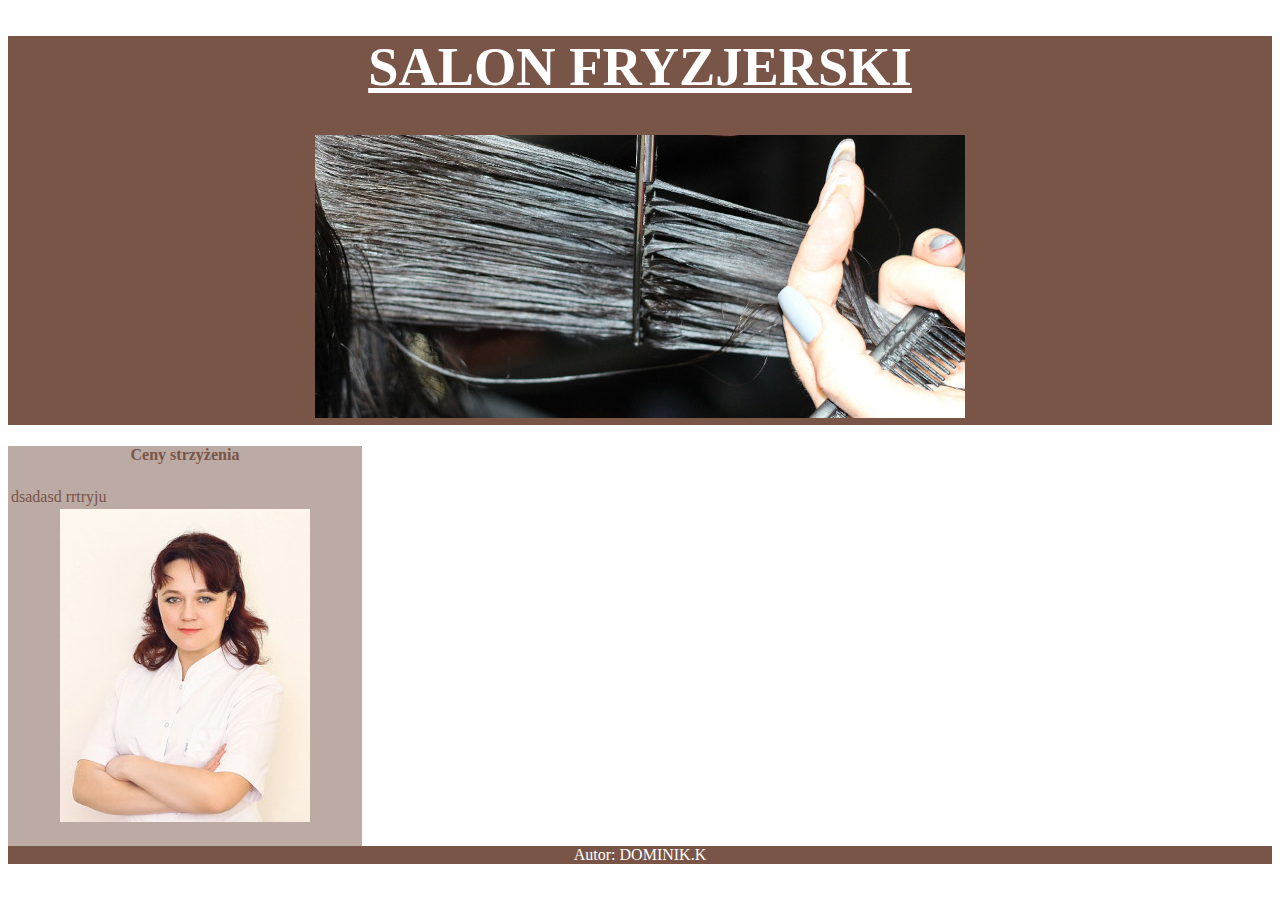
<file: index.html>
<!DOCTYPE html>
<html lang="pl">
    <head>
        <title>Fryzjerstwo</title>
        <meta charset="utf-8">
        <link rel="stylesheet" href="styl8.css">
    </head>
    <body>
        <div class="site">
        <div class="left">
            <header>
                <h1><a href="index.html">SALON FRYZJERSKI</a></h1>
            </header>
            <div>
                <img src="obraz2.jpg">
            </div>
        </div>
        <div class="right">
            <h4>Ceny strzyżenia</h4>
            <table>
                <tr>
                    <td>dsadasd</td>
                    <td>rrtryju</td>
                </tr>
            </table>
            <img src="obraz1.jpg">
        </div>
    </div>

    </body>
    <footer>
        <a>Autor: DOMINIK.K</a>
    </footer>
</html>
</file>
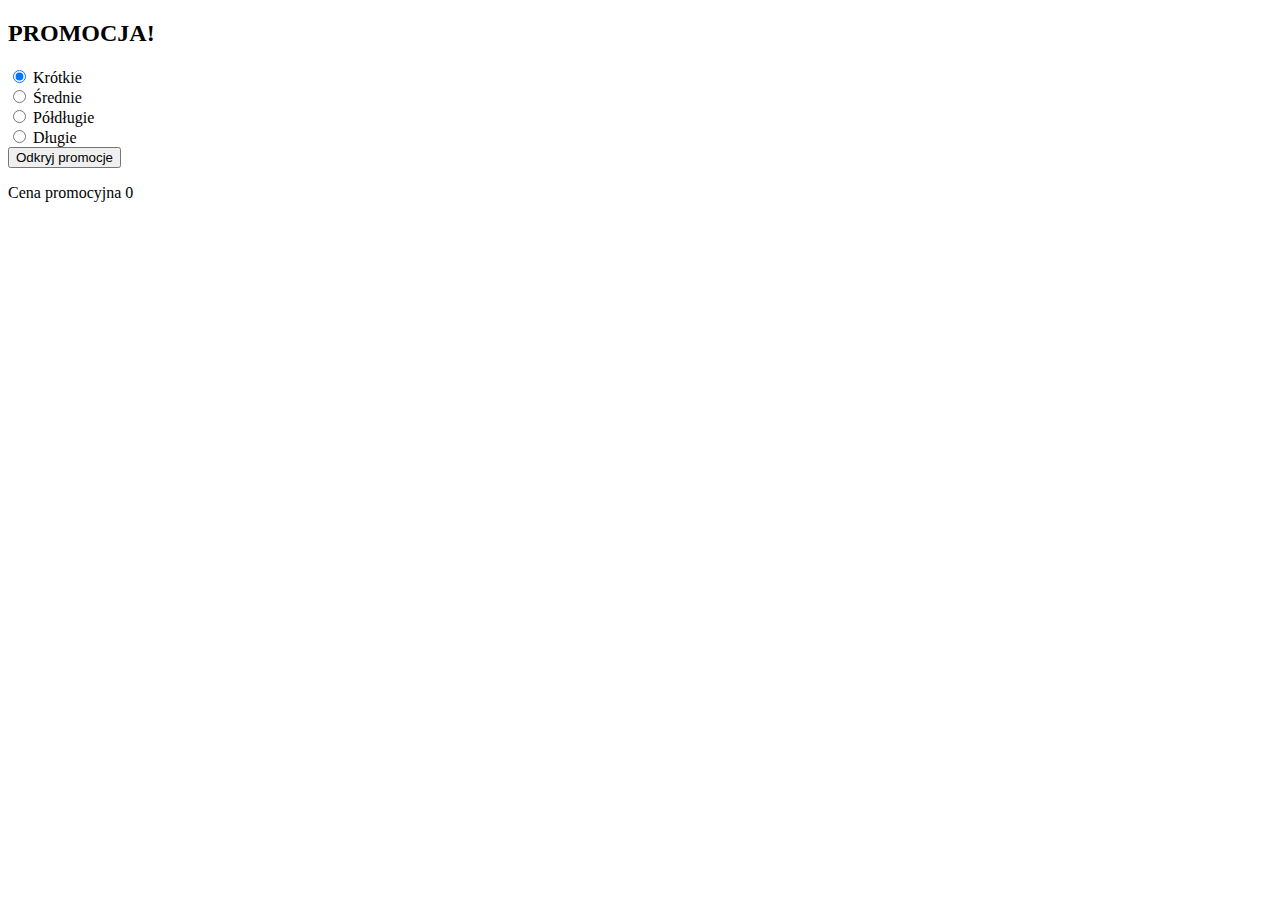
<file: fryzura.html>
<!DOCTYPE html>
<head>
<html lang="pl">
<meta name="viewport" content="">
<meta charset="utf-8">
<title>Fryzjerstwo</title>
</head>
<body>
    <div class="box">
        <div class="col-9">
            <h2>PROMOCJA!</h2>
            <form>
                <div>
                    <input id="krotkie" type="radio" name="dlugosc" value="25" checked />
                    <label for="krotkie">Krótkie</label>
                </div>
                <div>
                    <input id="srednie" type="radio" name="dlugosc" value="30" />
                    <label for="srednie">Średnie</label>
                </div>
                <div>
                    <input id="poldlugie" type="radio" name="dlugosc" value="40" />
                    <label for="poldlugie">Półdługie</label>
                </div>
                <div>
                    <input id="dlugie" type="radio" name="dlugosc" value="50" />
                    <label for="dlugie">Długie</label>
                </div>
                <button type="submit" oneclick="obliczPromocje()">Odkryj promocje</button>
                <p>Cena promocyjna <span id="cena-promocyjna">0</span></p>
            </form>
        </div>
    </div>
</body>
<script>
    function obliczPromocje() {
    let krotkie = document.getElementById("krotkie")
    let srednie = document.getElementById("srednie")
    let poldlugie = document.getElementById("poldlugie")
    let dlugie = document.getElementById("dlugie")
    console.log(krotkie.value)
    console.log(srednie.value)
    console.log(poldlugie.value)
    console.log(dlugie.value)

    console.log(krotkie.checked)

    if (krotkie.checked) {
        document.getElementById("cena-promocyjna").innerHTML = krotkie.value - 10;
        console.log('hura krotkie', krotkie.value - 10)

    } else if (srednie.checked) {
        document.getElementById("cena-promocyjna").innerHTML = srednie.value - 10;
        console.log('hura srednie', krotkie.value - 10)

    } else if (poldlugie.checked) {
        document.getElementById("cena-promocyjna").innerHTML = poldlugie.value - 10;
        console.log('hura poldlugie', krotkie.value - 10)

    } else if (dlugie.checked) {
        document.getElementById("cena-promocyjna").innerHTML = dlugie.value - 10;
        console.log('hura dlugie', krotkie.value - 10)
        
    };
    }
</script>
</html>
</file>
<file: styl8.css>
body {
    font-family: Garamond;
    text-align: center;
}

header a {
    color: white;
}

.right {
    background-color: #BCAAA4;
    color: #795548;
    height: 400px;
    width: 28%;
}

.left {
    background-color: #795548;
    font-size: 170%;
}

footer {
    background-color: #795548;
}

footer a {
    color: white;
}
</file>
